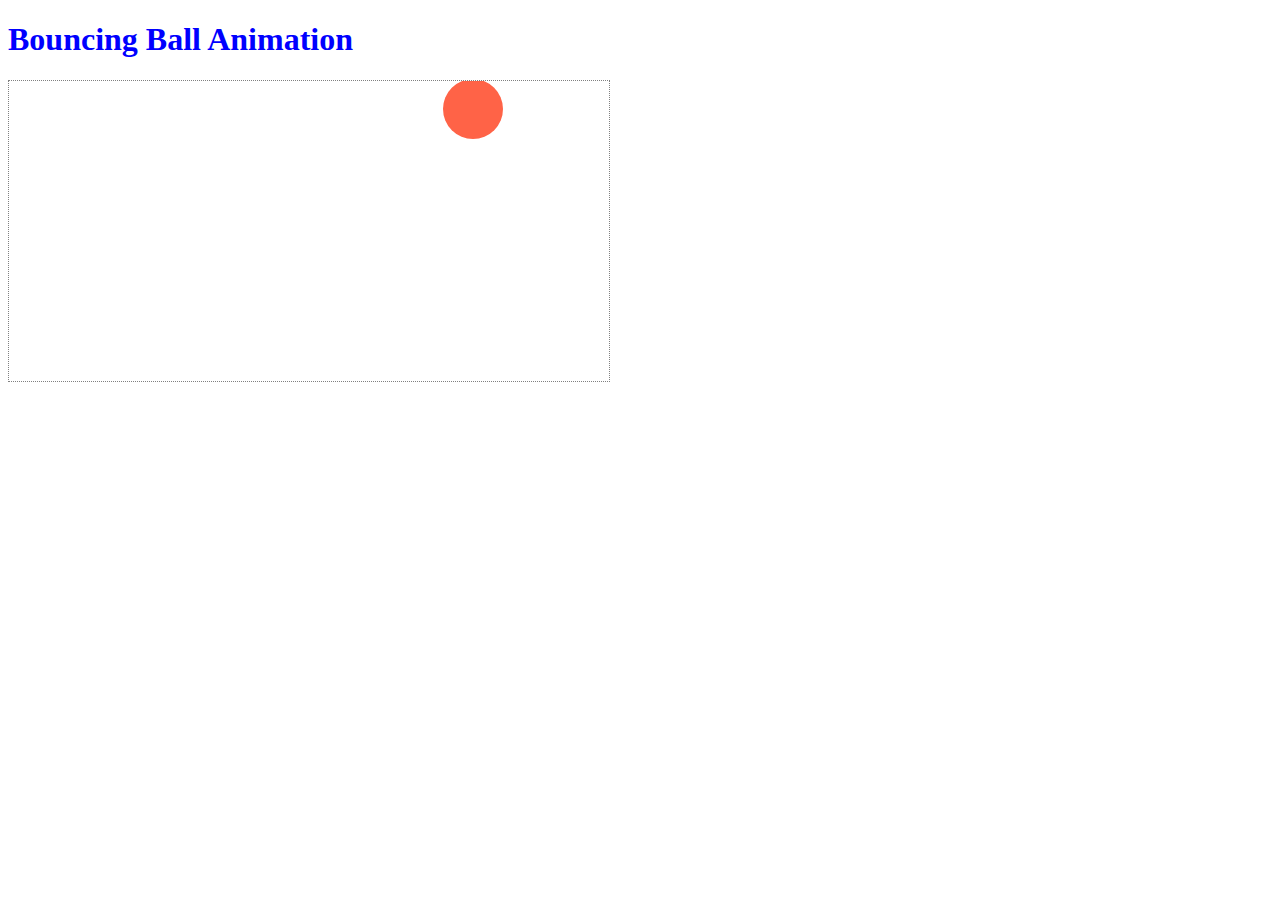
<file: aniball/index.html>
<!DOCTYPE html>
<html>
<head>
	<title>Animation</title>
	<link rel="stylesheet" type="text/css" href="style.css">
</head>
<body>
	<h1>Bouncing Ball Animation</h1>
	<canvas id="myCanvas" width="600" height="300px"></canvas>
	<script type="text/javascript" src="bounce.js"></script>
</body>
</html>
</file>
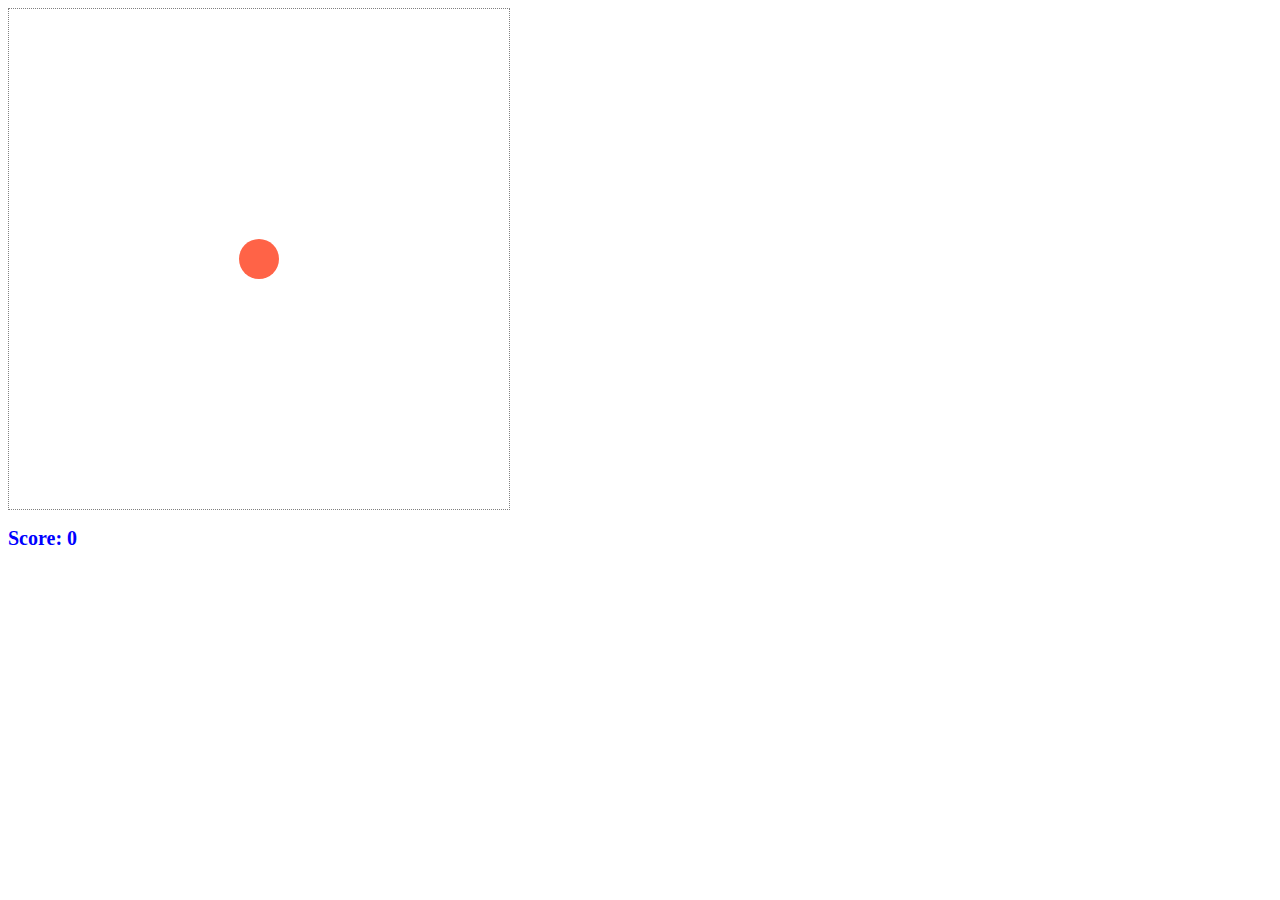
<file: fruitproj/index.html>
<!DOCTYPE html>
<html>
<head>
	<title>Animation</title>
	<link rel="stylesheet" type="text/css" href="style.css">
</head>
<body>
	<canvas id="myCanvas" width="500" height="500px"></canvas>
	<script type="text/javascript" src="fruit.js"></script>
	<h1 id="score">Score: 0</h1>
</body>
</html>
</file>
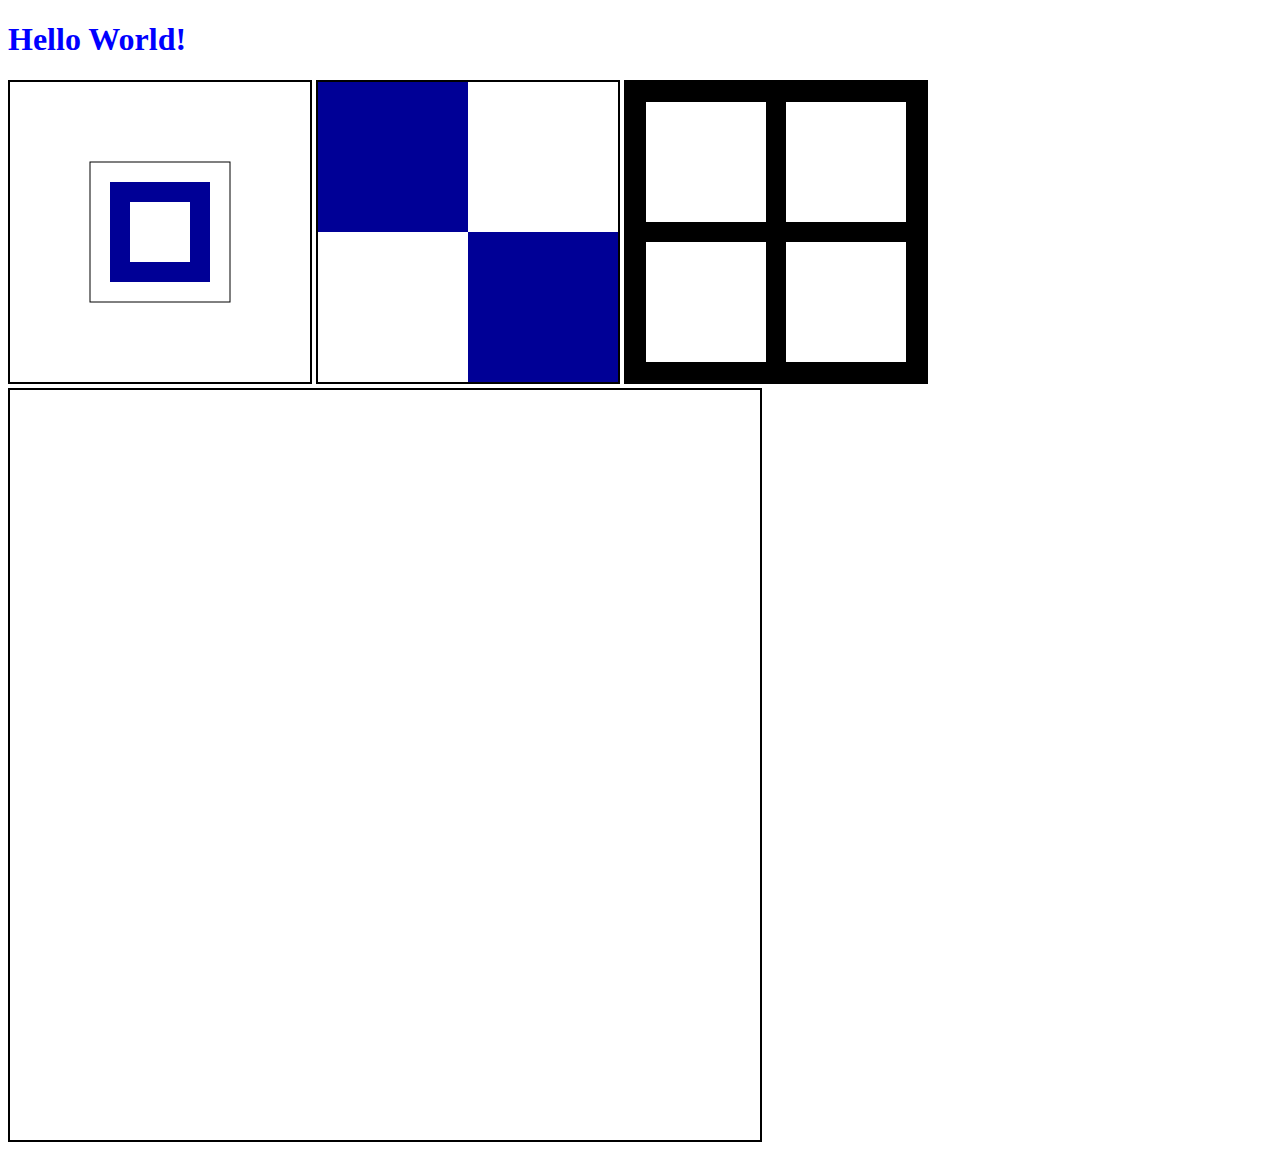
<file: lesson1/Helloworld copy.html>
<!DOCTYPE html>
<html>
<head>
	<link rel="stylesheet" type="text/css" href="style.css">
	<title>Introduction to HTML 5</title>
</head>
<body>
	<h1>Hello World!</h1>
	<canvas id="mycanvas" width="300" height="300"></canvas>
	<canvas id="mycanvas2" width="300" height="300"></canvas>
	<canvas id="mycanvas3" width="300" height="300"></canvas>
	<canvas id="mycanvas4" width="750" height="750"></canvas>
	<script type="text/javascript" src="drawbox.js"></script>
</body>
</html>
</file>
<file: aniball/style.css>
h1 {
	color:blue;
}

canvas {
	border:1px dotted gray;
}
</file>
<file: fruitproj/style.css>
canvas {
	border:1px dotted gray;
}

h1 {
	color:blue;
	font-size:20px;
}
</file>
<file: lesson1/style.css>
h1 {
	color:blue;
}

canvas {
	border:2px solid black;
}
</file>
